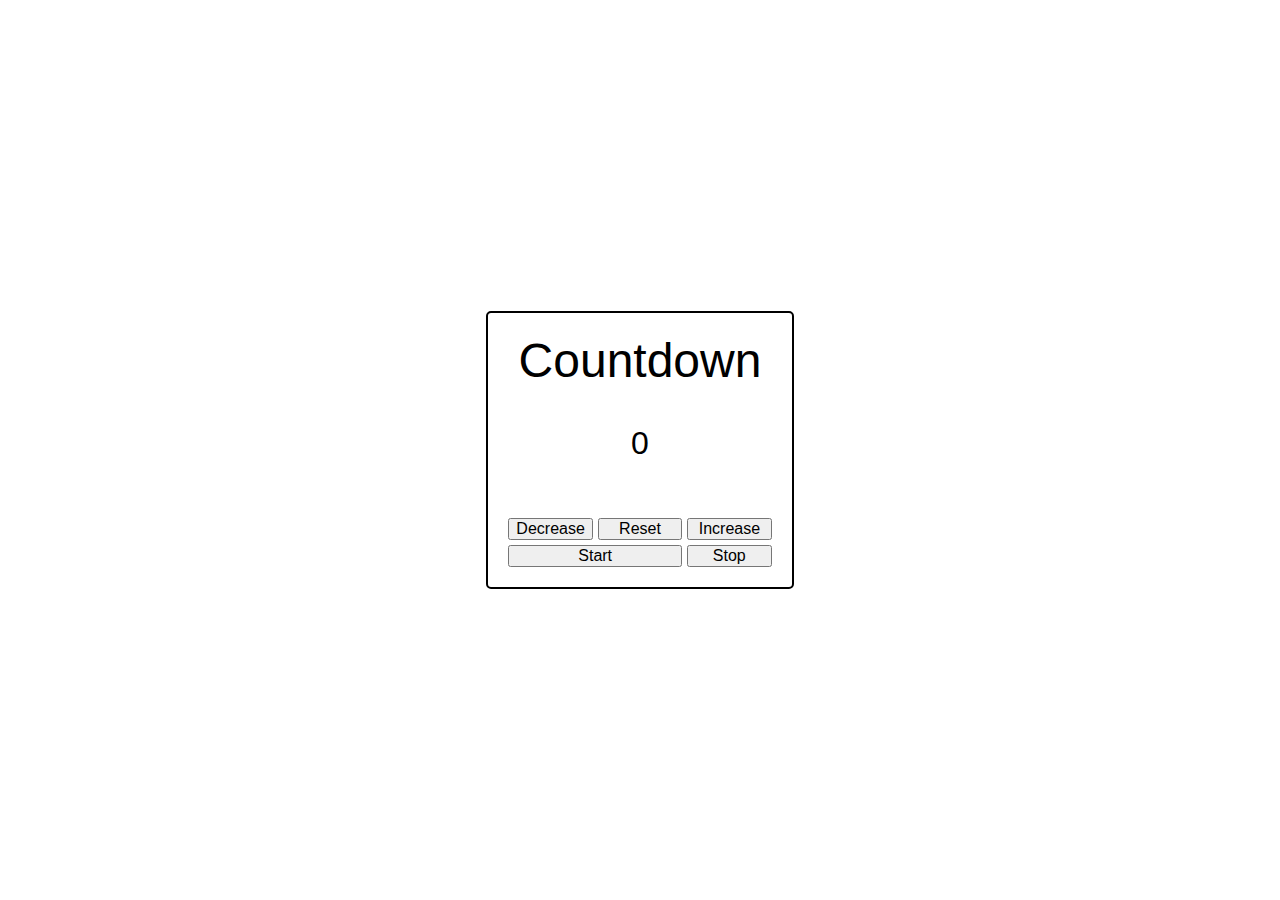
<file: version01/index.html>
<!DOCTYPE html>
<html lang="en">
<head>
    <meta charset="UTF-8">
    <meta name="viewport" content="width=device-width, initial-scale=1.0">
    <link href="https://api.fontshare.com/v2/css?f[]=satoshi@500&display=swap" rel="stylesheet">
    <link rel="shortcut icon" href="appicon.svg" type="image/x-icon">
    <link rel="stylesheet" href="style.css">
    <title>Countdown | Web Development</title>
</head>
<body>
    <div id="container">
        <h1 id="title">Countdown</h1>
        <span id="countdown-holder"></span>
        <div id="options-countdown-holder">
            <button title="decrease" id="decrease-btn" type="button">Decrease</button>
            <button title="reset"    id="reset-btn" type="button">Reset</button>
            <button title="increase" id="increase-btn" type="button">Increase</button>
        </div>
        <div id="options-process">
            <button title="start" id="start-btn" type="button">Start</button>
            <button title="stop" id="stop-btn" type="button">Stop</button>
        </div>
    </div>
    <script src="script.js"></script>
</body>
</html>
</file>
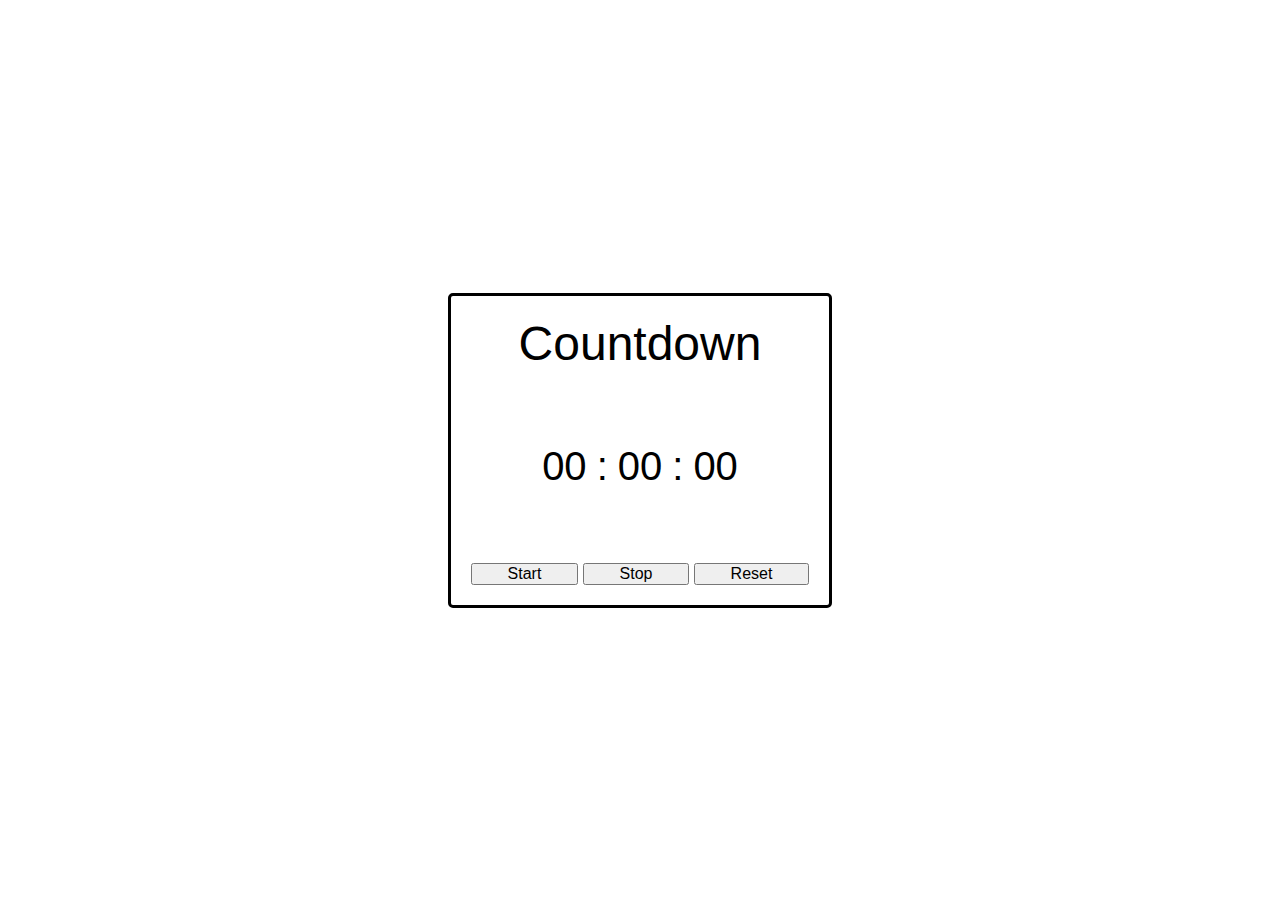
<file: version02/index.html>
<!DOCTYPE html>
<html lang="en">
<head>
    <meta charset="UTF-8">
    <meta name="viewport" content="width=device-width, initial-scale=1.0">
    <link href="https://api.fontshare.com/v2/css?f[]=satoshi@500&display=swap" rel="stylesheet">
    <link rel="stylesheet" href="https://cdnjs.cloudflare.com/ajax/libs/font-awesome/6.5.2/css/all.min.css" integrity="sha512-SnH5WK+bZxgPHs44uWIX+LLJAJ9/2PkPKZ5QiAj6Ta86w+fsb2TkcmfRyVX3pBnMFcV7oQPJkl9QevSCWr3W6A==" crossorigin="anonymous" referrerpolicy="no-referrer" />
    <link rel="shortcut icon" href="appicon.svg" type="image/x-icon">
    <link rel="stylesheet" href="reset.css">
    <link rel="stylesheet" href="variables.css">
    <link rel="stylesheet" href="style.css">
    <title>Countdown | Web Development</title>
</head>
<body>
    <div id="container">
        <h1 id="title">Countdown</h1>
        <div id="countdown-time">
            <div id="hours-control"   class="countdown-time-control">
                <button title="Increase Hours" type="button" id="increase-hours-button" class="button">
                    <i class="fa-solid fa-chevron-up"></i>
                </button>
                <span id="hours" class="time-field">00</span>
                <button title="Decrease Hours" type="button" id="decrease-hours-button" class="button">
                    <i class="fa-solid fa-chevron-down"></i>
                </button>
            </div>
            <span>:</span>
            <div id="minutes-control" class="countdown-time-control">
                <button title="Increase Minutes" type="button" id="increase-minutes-button" class="button">
                    <i class="fa-solid fa-chevron-up"></i>
                </button>
                <span id="minutes" class="time-field">00</span>
                <button title="Decrease Minutes" type="button" id="decrease-minutes-button" class="button">
                    <i class="fa-solid fa-chevron-down"></i>
                </button>
            </div>
            <span>:</span>
            <div id="seconds-control" class="countdown-time-control">
                <button title="Increase Seconds" type="button" id="increase-seconds-button" class="button">
                    <i class="fa-solid fa-chevron-up"></i>
                </button>
                <span id="seconds" class="time-field">00</span>
                <button title="Decrease Seconds" type="button" id="decrease-seconds-button" class="button">
                    <i class="fa-solid fa-chevron-down"></i>
                </button>
            </div>
        </div>
        <div id="control-process-buttons">
            <button title="Start" type="button" id="start" class="button">Start</button>
            <button title="Stop"  type="button" id="stop"  class="button">Stop</button>
            <button title="Reset" type="button" id="reset"  class="button">Reset</button>
        </div>
    </div>
    <script src="script.js"></script>
</body>
</html>
</file>
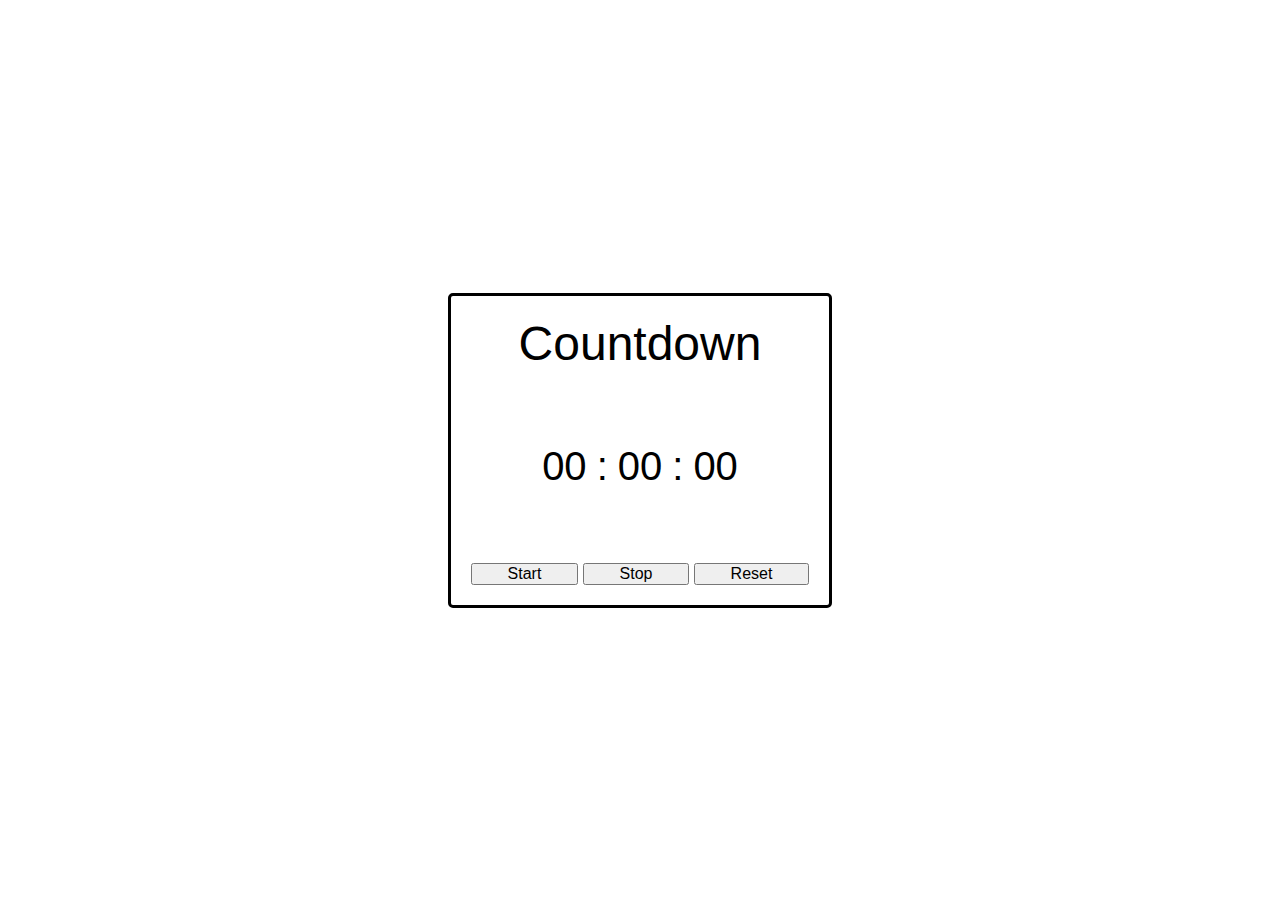
<file: version03/index.html>
<!DOCTYPE html>
<html lang="en">
<head>
    <meta charset="UTF-8">
    <meta name="viewport" content="width=device-width, initial-scale=1.0">
    <link href="https://api.fontshare.com/v2/css?f[]=satoshi@500&display=swap" rel="stylesheet">
    <link rel="stylesheet" href="https://cdnjs.cloudflare.com/ajax/libs/font-awesome/6.5.2/css/all.min.css" integrity="sha512-SnH5WK+bZxgPHs44uWIX+LLJAJ9/2PkPKZ5QiAj6Ta86w+fsb2TkcmfRyVX3pBnMFcV7oQPJkl9QevSCWr3W6A==" crossorigin="anonymous" referrerpolicy="no-referrer" />
    <link rel="shortcut icon" href="appicon.svg" type="image/x-icon">
    <link rel="stylesheet" href="reset.css">
    <link rel="stylesheet" href="variables.css">
    <link rel="stylesheet" href="style.css">
    <title>Countdown | Web Development</title>
</head>
<body>
    <div id="container">
        <h1 id="title">Countdown</h1>
        <div id="countdown-time">
            <div id="hours-control"   class="countdown-time-control">
                <button title="Increase Hours" type="button" id="increase-hours-button" class="button increase-button">
                    <i class="fa-solid fa-chevron-up"></i>
                </button>
                <span id="hours" class="time-field">00</span>
                <button title="Decrease Hours" type="button" id="decrease-hours-button" class="button decrease-button">
                    <i class="fa-solid fa-chevron-down"></i>
                </button>
            </div>
            <span>:</span>
            <div id="minutes-control" class="countdown-time-control">
                <button title="Increase Minutes" type="button" id="increase-minutes-button" class="button increase-button">
                    <i class="fa-solid fa-chevron-up"></i>
                </button>
                <span id="minutes" class="time-field">00</span>
                <button title="Decrease Minutes" type="button" id="decrease-minutes-button" class="button decrease-button">
                    <i class="fa-solid fa-chevron-down"></i>
                </button>
            </div>
            <span>:</span>
            <div id="seconds-control" class="countdown-time-control">
                <button title="Increase Seconds" type="button" id="increase-seconds-button" class="button increase-button">
                    <i class="fa-solid fa-chevron-up"></i>
                </button>
                <span id="seconds" class="time-field">00</span>
                <button title="Decrease Seconds" type="button" id="decrease-seconds-button" class="button decrease-button">
                    <i class="fa-solid fa-chevron-down"></i>
                </button>
            </div>
        </div>
        <div id="control-process-buttons">
            <button title="Start" type="button" id="start-button" class="button">Start</button>
            <button title="Stop"  type="button" id="stop-button"  class="button">Stop</button>
            <button title="Reset" type="button" id="reset-button" class="button">Reset</button>
        </div>
    </div>
    <script src="script.js"></script>
</body>
</html>
</file>
<file: version01/style.css>
html {
    font-family: 'Satoshi', sans-serif;
}

*, *::before, *::after {
    box-sizing: border-box;
}

img, video, picture, svg {
    display: block;
    max-width: 100%;
}

* {
    font: inherit;
    margin: 0;
    padding: 0;
}

body {
    height: 100vh;
    min-height: 100vh;
    display: flex;
    justify-content: center;
    align-items: center;
}

body #container {
    width: 24%;
    border-radius: 5px;
    display: flex;
    flex-direction: column;
    border: 2px solid #000000;
    text-align: center;
    padding: 20px;
    gap: 5px;
}

#container #title {
    font-size: 3rem;
}

#container #countdown-holder {
    height: 100px;
    align-content: center;
    font-size: 2rem;
}

#container #options-countdown-holder {
    margin-top: 20px;
    display: grid;
    grid-template-columns: repeat(3, 1fr);
    column-gap: 5px;
}

#container #options-process {
    display: grid;
    grid-template-columns: 2.05fr 1fr;
    column-gap: 5px;
}
</file>
<file: version02/variables.css>
:root {
    /* Battery Report */
        --battery-report-heading-color: #11eef4;
    /* Breadcrumbs */
        --breadcrumbs-grey-divider: #cccccc;
        --breadcrumbs-grey-dividend: #999999;
        --breadcrumbs-green-last-dividend: #009578;
        --breadcrumbs-last-dividend-weight: 500;
        --breadcrumbs-arrow: '\203a';
    /* Form */
        --error-color: #D8000C;
        --error-background-color: #FFBABA;
        --warning-color: #9F6000;
        --warning-background-color: #FEEFB3;
    /* Table */
        --outside-table-border-color: rgb(140 140 140);
        --inside-table-border-color: rgb(160 160 160);
    /* End of study Internship Project */
        --eosi-background-color: #051937;
}
</file>
<file: version02/style.css>
body {
    height: 100%;
    width: 100%;
    display: grid;
    place-items: center;
}

#container {
    width: 30%;
    height: 35%;
    border: 3px solid #000000;
    border-radius: 5px;
    padding: 20px;
    display: flex;
    flex-direction: column;
    gap: 5px;
}

#container #title {
    font-size: 3rem;
    text-align: center;
}

#container #countdown-time {
    flex-grow: 1;
    font-size: 2.5rem;
    display: flex;
    align-items: center;
    justify-content: center;
    gap: 10px;
    .time-field {
        font-variant-numeric: tabular-nums;
    }
}

.countdown-time-control {
    display: flex;
    flex-direction: column;
    & .button {
        font-size: 1rem;
        background-color: #ffffff;
        border: 0;
        cursor: pointer;
    }
}

#container #control-process-buttons {
    display: flex;
    gap: 5px;
    & #start {
        flex-grow: 1;
    }
    & #stop {
        flex-grow: 1;
    }
    & #reset {
        flex-grow: 1;
    }
}
</file>
<file: version03/variables.css>
:root {
    /* Battery Report */
        --battery-report-heading-color: #11eef4;
    /* Breadcrumbs */
        --breadcrumbs-grey-divider: #cccccc;
        --breadcrumbs-grey-dividend: #999999;
        --breadcrumbs-green-last-dividend: #009578;
        --breadcrumbs-last-dividend-weight: 500;
        --breadcrumbs-arrow: '\203a';
    /* Form */
        --error-color: #D8000C;
        --error-background-color: #FFBABA;
        --warning-color: #9F6000;
        --warning-background-color: #FEEFB3;
    /* Table */
        --outside-table-border-color: rgb(140 140 140);
        --inside-table-border-color: rgb(160 160 160);
    /* End of study Internship Project */
        --eosi-background-color: #051937;
}
</file>
<file: version03/style.css>
body {
    height: 100%;
    width: 100%;
    display: grid;
    place-items: center;
}

#container {
    width: 30%;
    height: 35%;
    border: 3px solid #000000;
    border-radius: 5px;
    padding: 20px;
    display: flex;
    flex-direction: column;
    gap: 5px;
}

#container #title {
    font-size: 3rem;
    text-align: center;
}

#container #countdown-time {
    flex-grow: 1;
    font-size: 2.5rem;
    display: flex;
    align-items: center;
    justify-content: center;
    gap: 10px;
    .time-field {
        font-variant-numeric: tabular-nums;
    }
}

.countdown-time-control {
    display: flex;
    flex-direction: column;
    & .button {
        font-size: 1rem;
        background-color: #ffffff;
        border: 0;
        cursor: pointer;
    }
}

#container #control-process-buttons {
    display: flex;
    gap: 5px;
    & #start-button {
        flex-grow: 1;
    }
    & #stop-button {
        flex-grow: 1;
    }
    & #reset-button {
        flex-grow: 1;
    }
}

#container .button {
    cursor: pointer;
}
</file>
